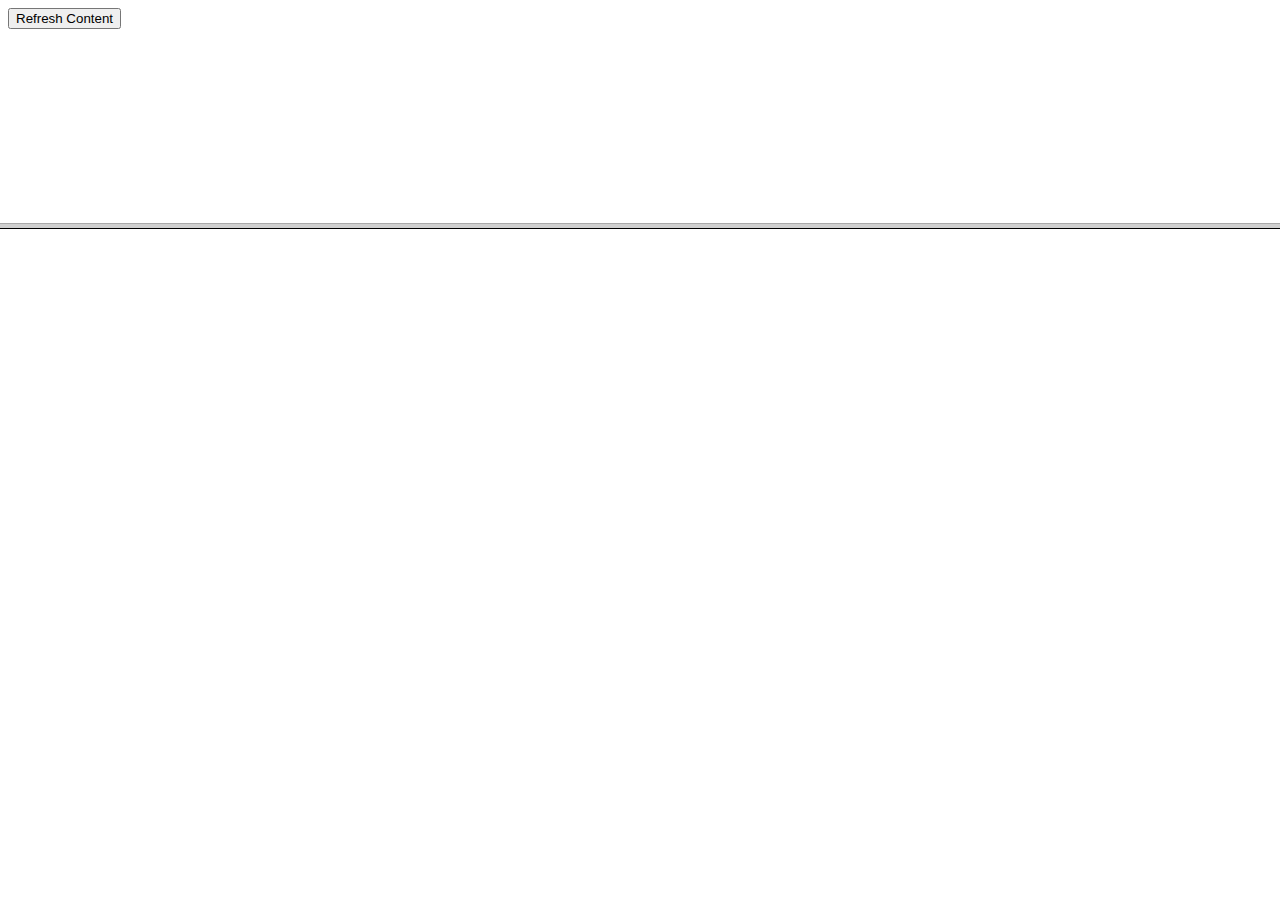
<file: ScormTester.html>
<html>
<head>
<script language="javascript">

	gStrLastErrorNum = "0";
	gStrLastError = "";

	API = new Object()

	API.datamodel = new Array()
	API.datamodel["cmi.core.student_name"] = "Last Name,First Name"
	API.datamodel["cmi.core.student_id"] = "000000"	
	API.datamodel["cmi.core.lesson_status"] = "not attempted"
	API.datamodel["cmi.core.score.raw"] = ""
	API.datamodel["cmi.suspend_data"] = ""
	API.datamodel["cmi.core.lesson_location"] = ""
	
	//API.datamodel["cmi.suspend_data"] = "##M1L0#M0,M1,M2#3$1"
	API.LMSInitialize = function(lStr){
		frmScormLog.document.getElementById("DataReceived").innerHTML+= "LMSInitialize" + "<br>"
		fResetError();
		return "true";
	}
	API.LMSSetValue = function(lStr,lVal){
		frmScormLog.document.getElementById("DataReceived").innerHTML+= "LMSSetValue - " + lStr + " - " + lVal + "<br>"

		if (lStr == "cmi.core.lesson_status"){
			var lAllowedVoc = new Array();
			lAllowedVoc[lAllowedVoc.length] = "passed";
			lAllowedVoc[lAllowedVoc.length] = "completed";
			lAllowedVoc[lAllowedVoc.length] = "failed";
			lAllowedVoc[lAllowedVoc.length] = "incomplete";
			lAllowedVoc[lAllowedVoc.length] = "browsed";
			lAllowedVoc[lAllowedVoc.length] = "not attempted";

			var bExists = false;
			for (var i=0;i<lAllowedVoc.length;i++){
				if (lAllowedVoc[i] == lVal){
					bExists = true;
				}
			}

			if (!bExists){
				gStrLastErrorNum = "1";
				gStrLastError = "Out of range"
				return;
			}
		}

		if (lStr == "cmi.suspend_data"){
			if(typeof(lVal)!="string"){
				gStrLastErrorNum = "2";
				gStrLastError = "Data type error"
				return;
			}
		}

		if (lStr == "cmi.core.lesson_location"){
			if(typeof(lVal)!="string"){
				gStrLastErrorNum = "2";
				gStrLastError = "Data type error"
				return;
			}
		}


		API.datamodel[lStr] = lVal;
		fResetError();
		return "true";
	}
	API.LMSGetValue = function(lStr){
		frmScormLog.document.getElementById("DataReceived").innerHTML+= "LMSGetValue - " + lStr + "<br>"
		fResetError();
		return API.datamodel[lStr];
	}
	API.LMSCommit = function(lStr){
		frmScormLog.document.getElementById("DataReceived").innerHTML+= "LMSCommit" + "<br>"
		fResetError();
		return "true";
	}
	API.LMSFinish = function(lStr){
		frmScormLog.document.getElementById("DataReceived").innerHTML+= "LMSFinish" + "<br>"
		fResetError();
		return "true";
	}
	API.LMSGetLastError = function(){
		frmScormLog.document.getElementById("DataReceived").innerHTML+= "LMSGetLastError" + "<br>"
		return gStrLastErrorNum;
	}

	API.LMSGetErrorString = function(){
		return gStrLastError;
	}

	function fResetError(){
		gStrLastErrorNum = "0";
		gStrLastError = "";
	}

</script>
</head>
<frameset rows="25%,75%">
	<frame src="ScormTesterFrame.html" id="frmScormLog" name="frmScormLog">
	<frame src="" id="frmContent" name="frmContent">
</frameset>
</html>
</file>
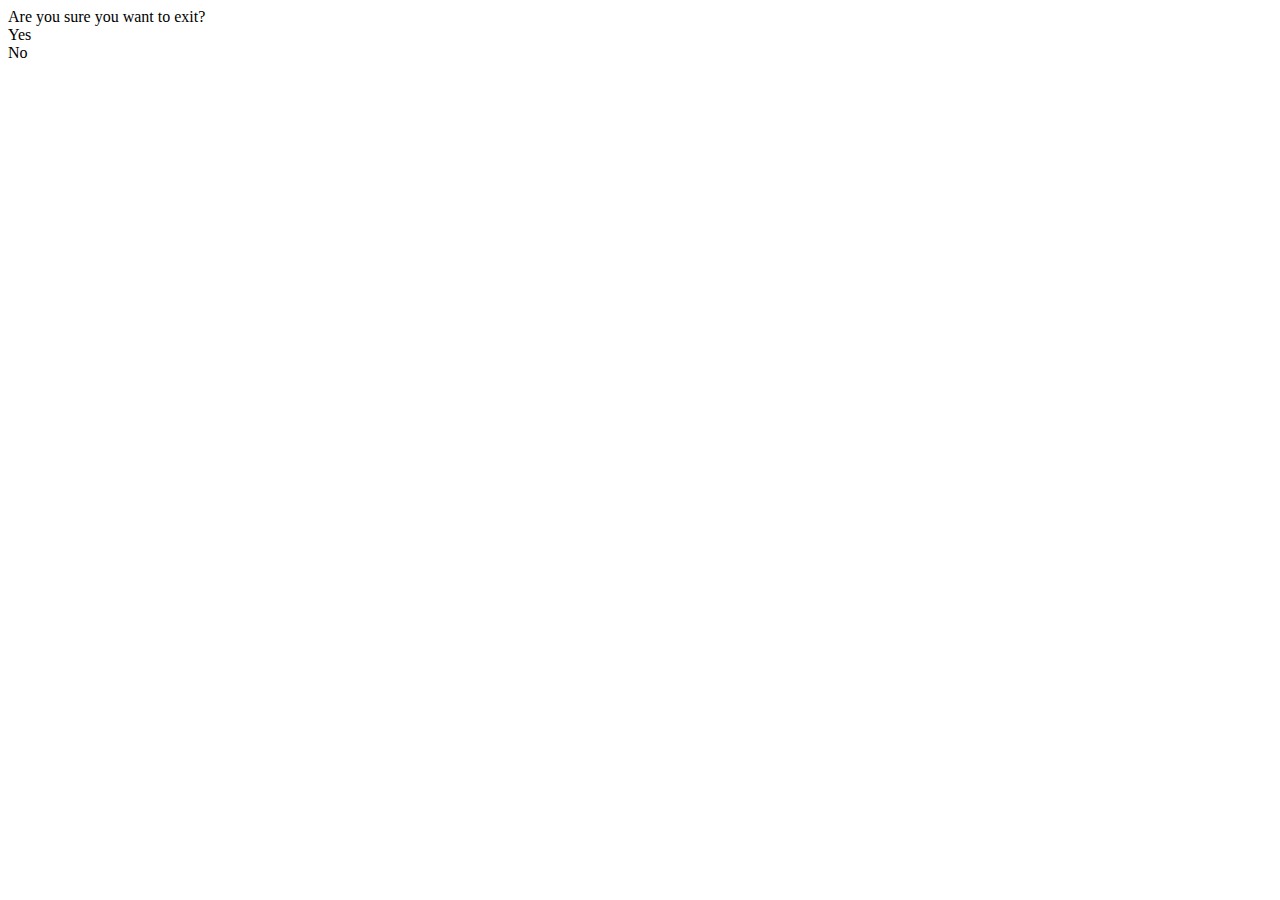
<file: elements/exit.html>
<!doctype html>
<html class="">
<!--<![endif]-->
<head>

<!-- Player and page level .js files to include -->
<script language="javascript" type="text/javascript">
	$(document).ready(function () {
	 $("#popupClose").click(function(){  
			disablePopup();  
	   }); 		
	
	 $("#exit_yesBtn").click(function(){ 
			if(IsScrom)
			{
				BVScorm_adlOnunload();
			}
			
			top.close();
	   }); 		
	 $("#exit_NoBtn").click(function(){  
		if(videoObject!=null)
		{
			//videoObject.play();
		}
			disableExitPopup(); 
$("#exit_popUpContaier").hide();			
	   }); 		
        
        // Below lines are added for 508 accessibility.
        var arrTabIndexUpdate = ['#exit_yesBtn', '#exit_NoBtn'];
        updateTabIndex(arrTabIndexUpdate, '', true, "#exit_NoBtn");        
	 });
</script>

</head>
<body >
<div id="exit_popUpContaier">
	<div id="exit_popUp">
		
		<div id="exit_text">Are you sure you want to exit?</div> 
		<div id="exit_des"></div>
		<!--<div id="exit_yesBtn"><div>Yes</div><div class="clsAlpha">Yes</div></div>
		<div id="exit_NoBtn"><div>No</div><div class="clsAlpha">No</div></div>-->
		
        <div id="exit_yesBtn"><div>Yes</div></div>
        <div id="exit_NoBtn"><div>No</div></div>
		
		<div class="bar top "></div>
		<div class="bar right delay"></div>
		<div class="bar bottom delay"></div>
		<div class="bar left "></div>
		
	</div>
</div>
</body>
</html>
</file>
